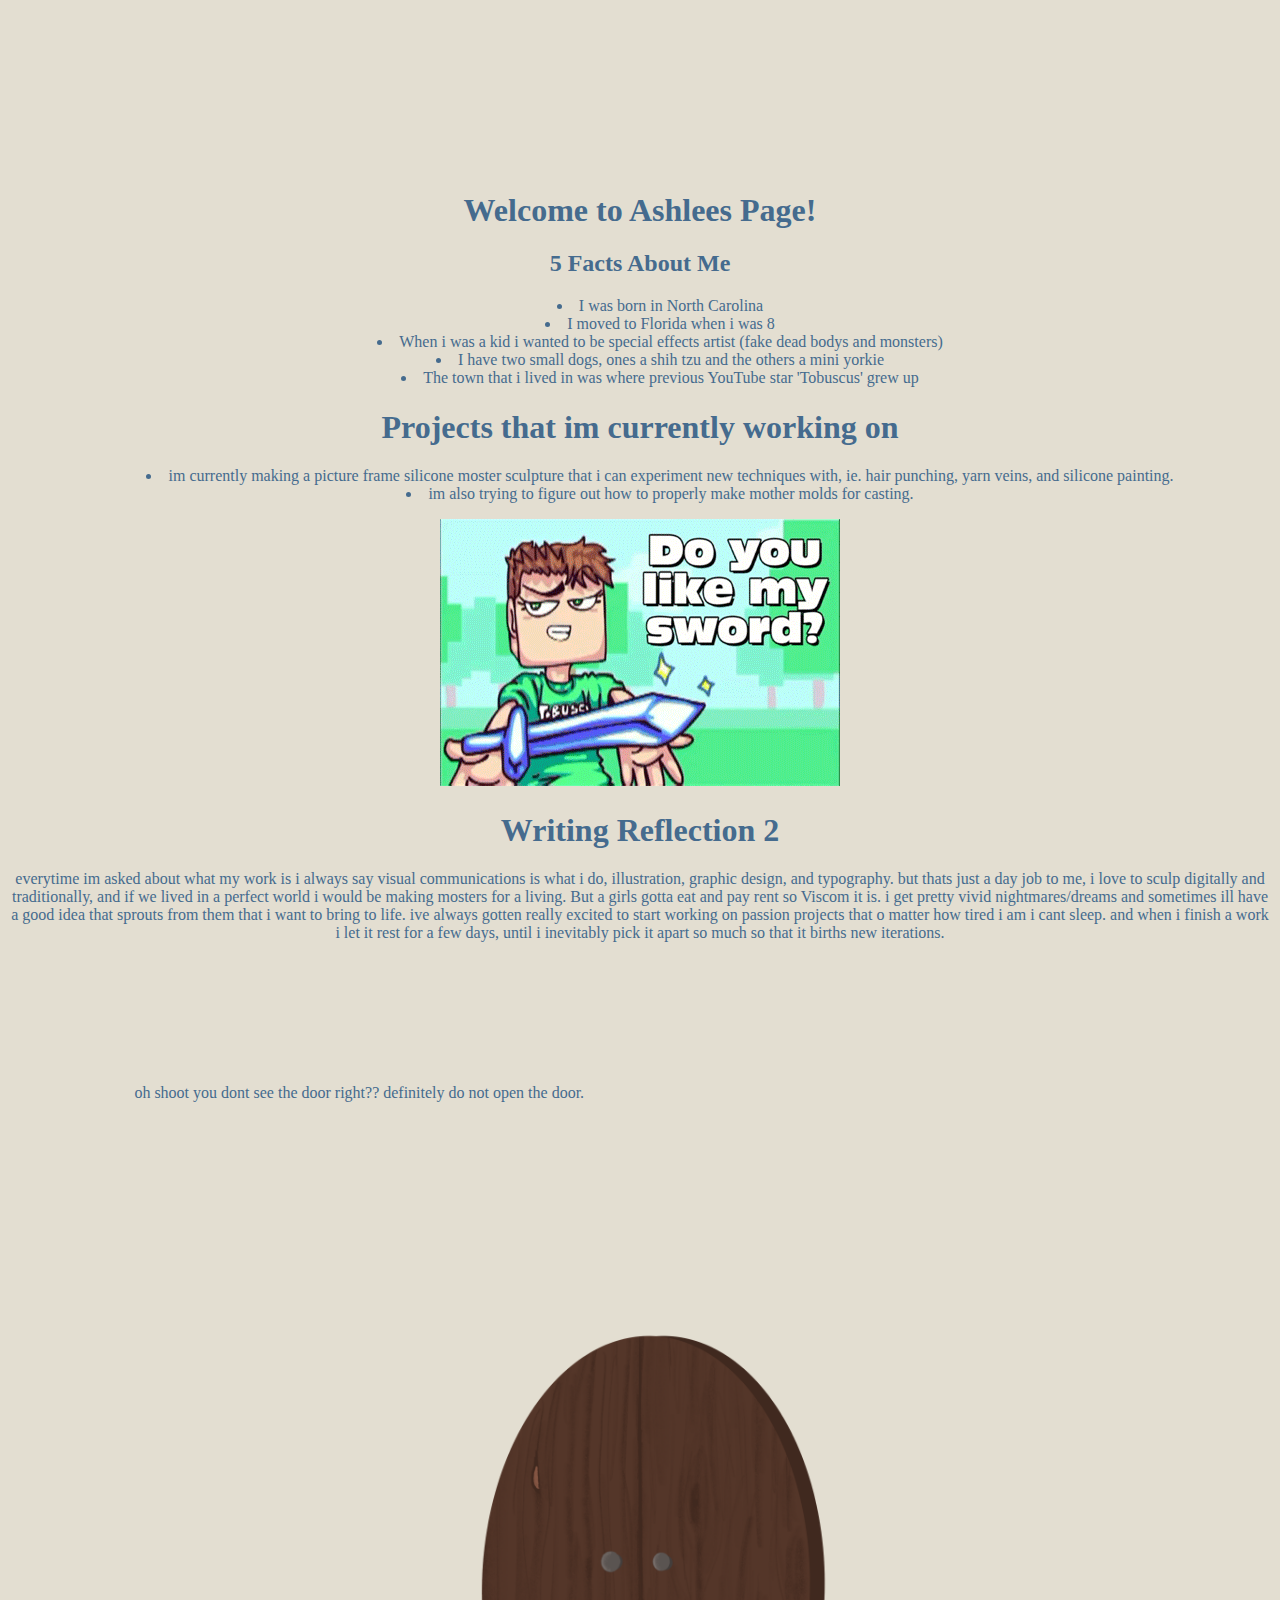
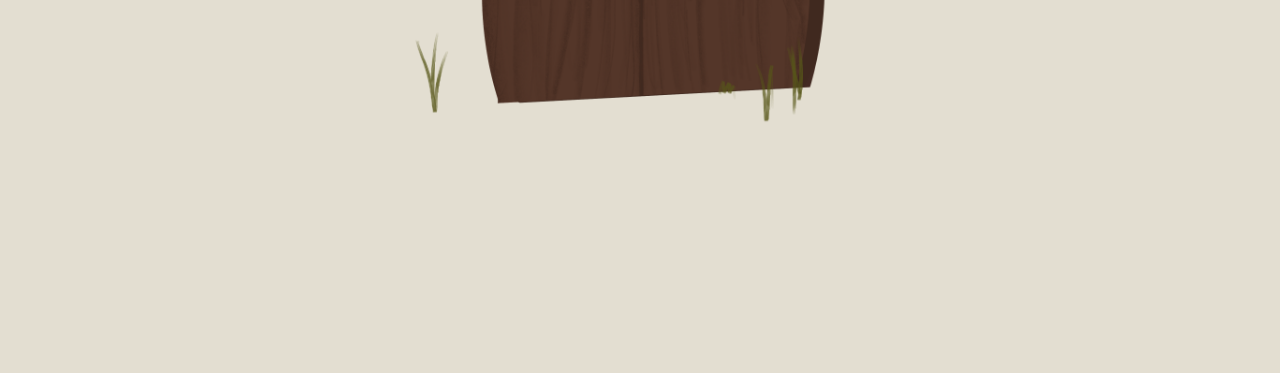
<file: index.html>
<!DOCTYPE html>
<html lang="en">
<head>
    <meta charset="UTF-8">
    <meta name="viewport" content="width=device-width, initial-scale=1.0">
    <title>Ashlees Page</title>
    <link rel= "stylesheet" href= "style.css"/>
</head>
<body>

<!--welcome and 5 questions with a related gif here-->
    <h1>Welcome to Ashlees Page!</h1>
    <h2>5 Facts About Me</h2>
    <ul>
    <li>I was born in North Carolina</li>
    <li>I moved to Florida when i was 8</li>
    <li>When i was a kid i wanted to be special effects artist (fake dead bodys and monsters)</li>
    <li>I have two small dogs, ones a shih tzu and the others a mini yorkie</li>
    <li>The town that i lived in was where previous YouTube star 'Tobuscus' grew up</li>
    </ul>

    <h1>Projects that im currently working on</h1>
    <ul>
        <li>im currently making a picture frame silicone moster sculpture that i can experiment new techniques with,
             ie. hair punching, yarn veins, and silicone painting.</li>
             <li> im also trying to figure out how to properly make mother molds for casting.
             </li>
    </ul>
     <img src="/TRMM.gif">

     <h1>Writing Reflection 2</h1>
<body> everytime im asked about what my work is i always say visual communications is what i do, illustration, graphic design, and typography. but thats just a day job to me,
i love to sculp digitally and traditionally, and if we lived in a perfect world i would be making mosters for a living. But a girls gotta eat and pay rent so Viscom it is.
i get pretty vivid nightmares/dreams and sometimes ill have a good idea that sprouts from them that i want to bring to life. ive always gotten
really excited to start working on passion projects that o matter how tired i am i cant sleep. and when i finish a work i let it rest for a few days, until i inevitably pick it apart so much so that it births new iterations.</body>

<!--link image (button) here-->
<p>oh shoot you dont see the door right?? definitely do not open the door.</p>
<div>
<a href="second_page.html"><img src="closeddoor.png" alt="whats that?" style="width:100%;height:100%"></a>


</body>
</html>
</file>
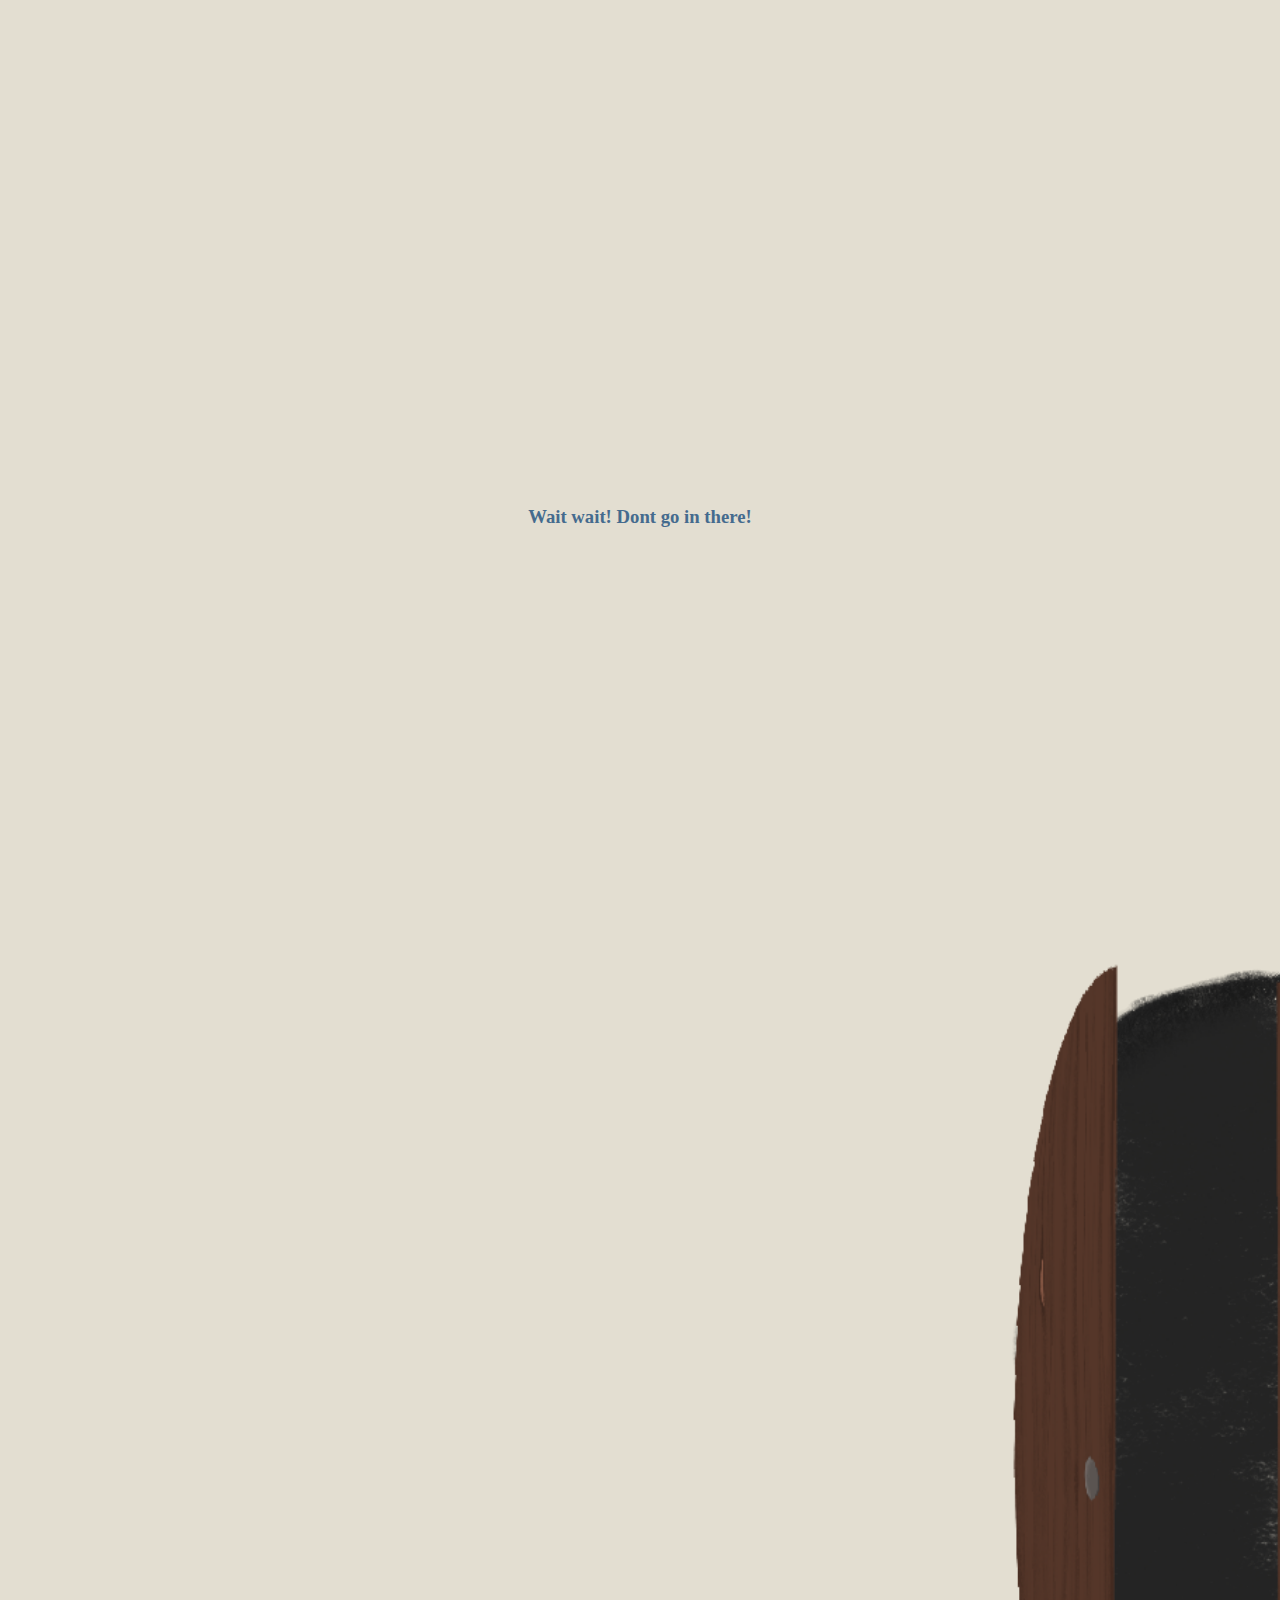
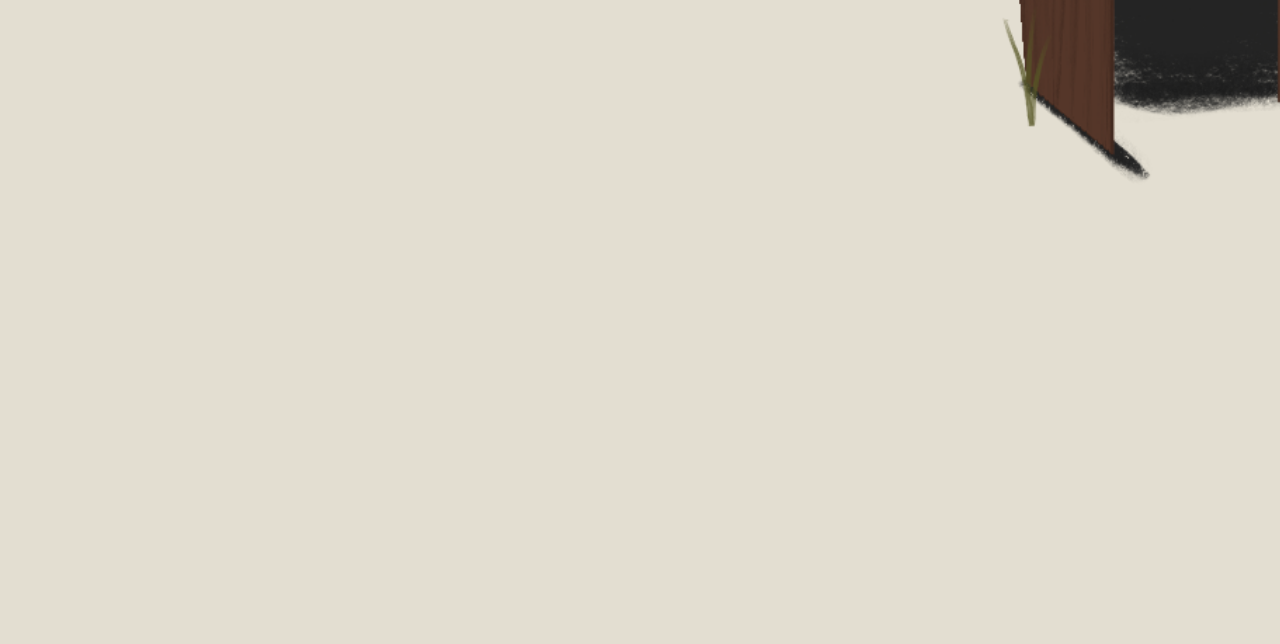
<file: second_page.html>
<!DOCTYPE html>
<html lang="en">
<head>
    <meta charset="UTF-8">
    <meta name="viewport" content="width=device-width, initial-scale=1.0">
    <title>Document</title>
    <link rel= "stylesheet" href= "style.css"/>
</head>
<body>
    <h3>Wait wait! Dont go in there!</h3>
    <a href="third_page.html"><img src="opendoor.png" alt="whats that?" style="width:200%;height:200%"></a>
</body>
</html>
</file>
<file: style.css>
style.css


h1 {
    color: rgb(203, 54, 13);
}

body {

    text-align:center;
    list-style-position: inside;
    margin-top: 15%;
background-color: rgb(227, 222, 209);
    color:rgb(69, 107, 142);
    
} 

h3 {
margin-top: 40%;

}
p {
    text-align: left;
    padding-left: 10%;
    padding-top:10%;
}
#closeddoor
{
   text-align: left;
}
#untitled_Artwork-16
{
    background-image: url(Untitled_Artwork\ 16.png);
    background-position: center;
    background-size: cover;
}
</file>
